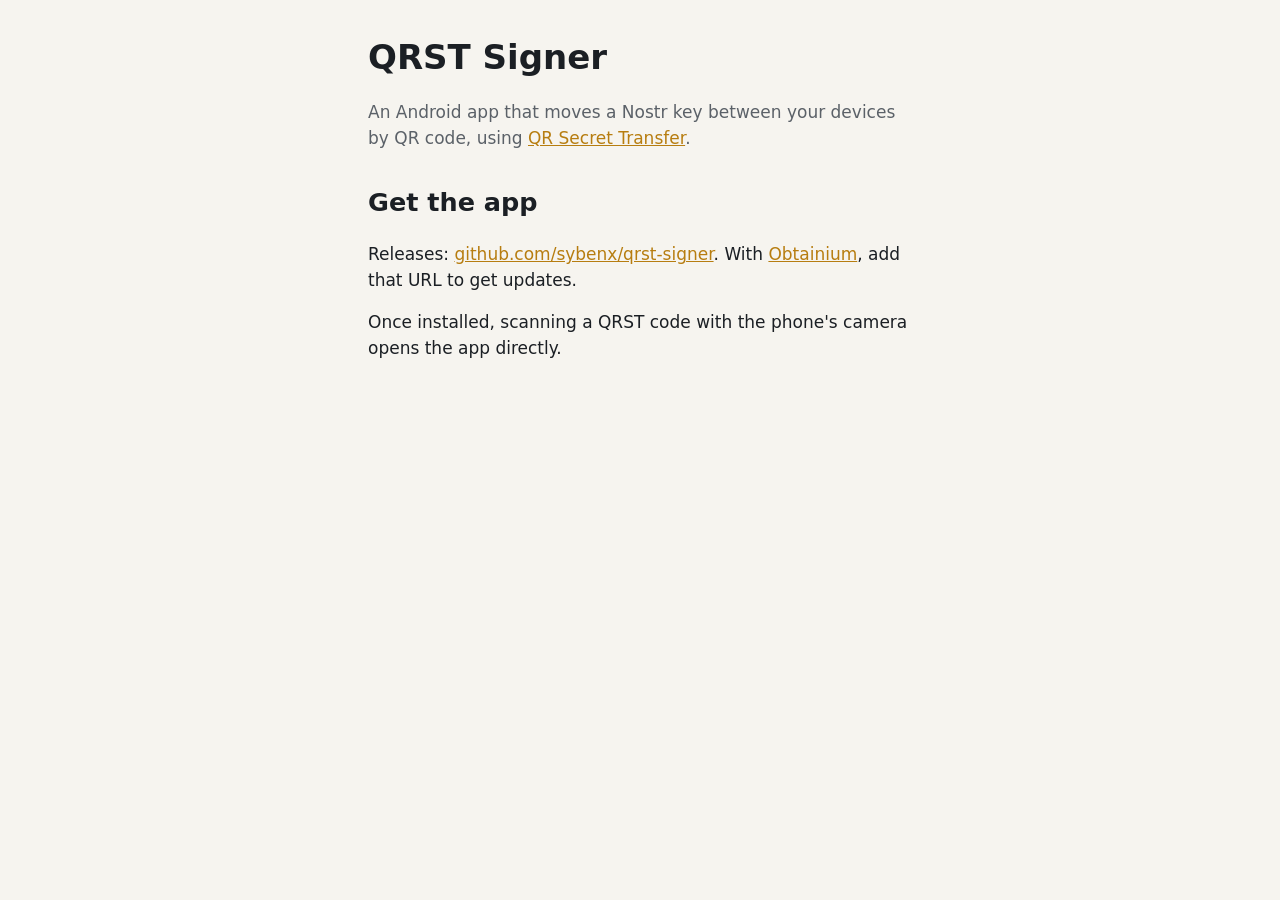
<file: site/index.html>
<!doctype html>
<html lang="en">
<head>
<meta charset="utf-8">
<meta name="viewport" content="width=device-width, initial-scale=1">
<meta name="referrer" content="no-referrer">
<title>QRST Signer</title>
<link rel="stylesheet" href="style.css">
</head>
<body>
<main>
  <h1>QRST Signer</h1>
  <p class="lede">An Android app that moves a Nostr key between your devices by QR code, using
    <a href="https://github.com/sybenx/qr-secret-transfer">QR Secret Transfer</a>.</p>

  <section id="pairing" hidden>
    <h2 id="what">A QRST pairing code</h2>
    <p id="detail"></p>
    <p><a id="open" class="button" href="#">Open in QRST Signer</a></p>
    <p class="small">If the button does nothing, the app isn't installed, or this browser won't hand links to apps.
      Copy the link and paste it into the app's scan screen ("Paste a pairing link instead").</p>
    <p><button id="copy" type="button">Copy the pairing link</button> <span id="copied" hidden>Copied.</span></p>
    <p class="small">This page never sent the code anywhere: everything after the <code>#</code> stays in your browser.</p>
  </section>

  <section id="about">
    <h2>Get the app</h2>
    <p>Releases: <a href="https://github.com/sybenx/qrst-signer/releases">github.com/sybenx/qrst-signer</a>.
      With <a href="https://github.com/ImranR98/Obtainium">Obtainium</a>, add that URL to get updates.</p>
    <p>Once installed, scanning a QRST code with the phone's camera opens the app directly.</p>
  </section>
</main>
<script src="bounce.js"></script>
</body>
</html>
</file>
<file: site/style.css>
:root { color-scheme: light dark; --bg: #f6f4ef; --fg: #1b1f24; --muted: #5b6168; --accent: #b77d10; }
@media (prefers-color-scheme: dark) { :root { --bg: #101214; --fg: #e7e3da; --muted: #a9adb3; --accent: #f2b33d; } }
body { margin: 0; background: var(--bg); color: var(--fg); font: 17px/1.5 system-ui, sans-serif; }
main { max-width: 34rem; margin: 0 auto; padding: 2rem 16px; }
h1 { margin: 0 0 .5rem; }
.lede, .small { color: var(--muted); }
.small { font-size: 14px; }
a { color: var(--accent); }
.button { display: inline-block; padding: .8rem 1.2rem; border: 2px solid var(--accent); border-radius: 10px; text-decoration: none; font-weight: 600; }
button { font: inherit; padding: .5rem .9rem; border-radius: 8px; border: 1px solid var(--muted); background: transparent; color: var(--fg); }
section { margin-top: 2rem; }
</file>
<file: site/public/style.css>
:root { color-scheme: light dark; --bg: #f6f4ef; --fg: #1b1f24; --muted: #5b6168; --accent: #b77d10; }
@media (prefers-color-scheme: dark) { :root { --bg: #101214; --fg: #e7e3da; --muted: #a9adb3; --accent: #f2b33d; } }
body { margin: 0; background: var(--bg); color: var(--fg); font: 17px/1.5 system-ui, sans-serif; }
main { max-width: 34rem; margin: 0 auto; padding: 2rem 16px; }
h1 { margin: 0 0 .5rem; }
.lede, .small { color: var(--muted); }
.small { font-size: 14px; }
a { color: var(--accent); }
.button { display: inline-block; padding: .8rem 1.2rem; border: 2px solid var(--accent); border-radius: 10px; text-decoration: none; font-weight: 600; }
button { font: inherit; padding: .5rem .9rem; border-radius: 8px; border: 1px solid var(--muted); background: transparent; color: var(--fg); }
section { margin-top: 2rem; }
</file>
